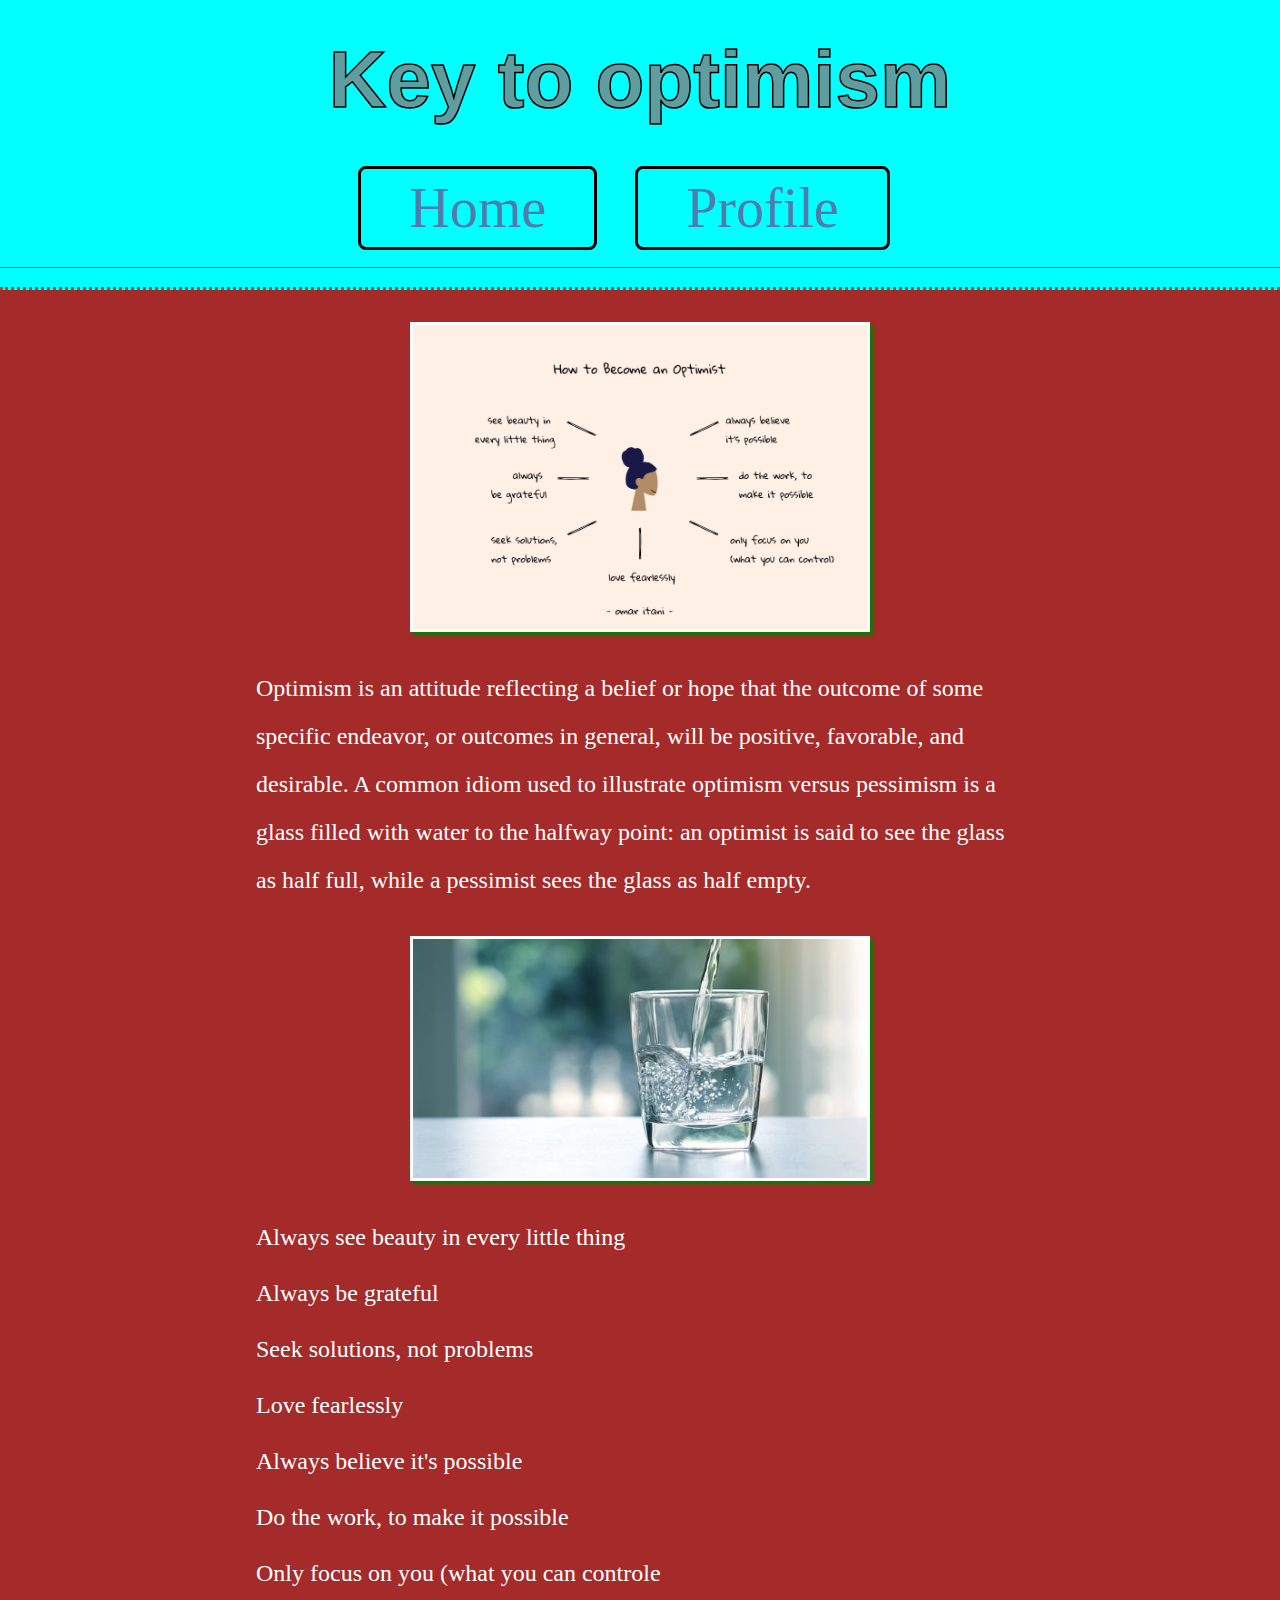
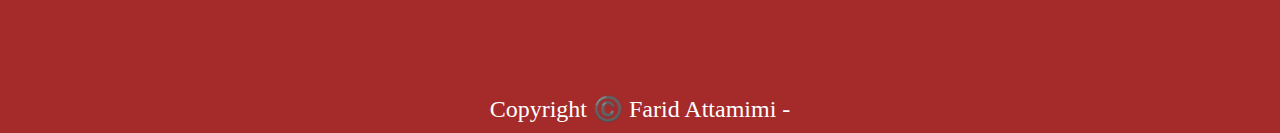
<file: index.html>
<!DOCTYPE html>
<html lang="en">
  <head>
    <meta charset="UTF-8" />
    <meta http-equiv="X-UA-Compatible" content="IE=edge" />
    <meta name="viewport" content="width=device-width, initial-scale=1.0" />
    <link rel="stylesheet" href="styles.css" />
    <title>Optimism</title>
  </head>
  <body>
    <header>
      <div>
        <h1>Key to optimism</h1>
      </div>

      <nav>
        <ul>
          <li><a href="index.html">Home</a></li>
          <li><a href="about.html">Profile</a></li>
        </ul>
      </nav>
    </header>
    <main>
      <img src="Optimism1.png" />
      <p>
        Optimism is an attitude reflecting a belief or hope that the outcome of
        some specific endeavor, or outcomes in general, will be positive,
        favorable, and desirable. A common idiom used to illustrate optimism
        versus pessimism is a glass filled with water to the halfway point: an
        optimist is said to see the glass as half full, while a pessimist sees
        the glass as half empty.
      </p>
      <img src="3.jpeg" />
      <p>Always see beauty in every little thing</p>
      <p>Always be grateful</p>
      <p>Seek solutions, not problems</p>
      <p>Love fearlessly</p>
      <p>Always believe it's possible</p>
      <p>Do the work, to make it possible</p>
      <p>Only focus on you (what you can controle</p>
    </main>
    <footer>Copyright ©️ Farid Attamimi -</footer>
  </body>
</html>
</file>
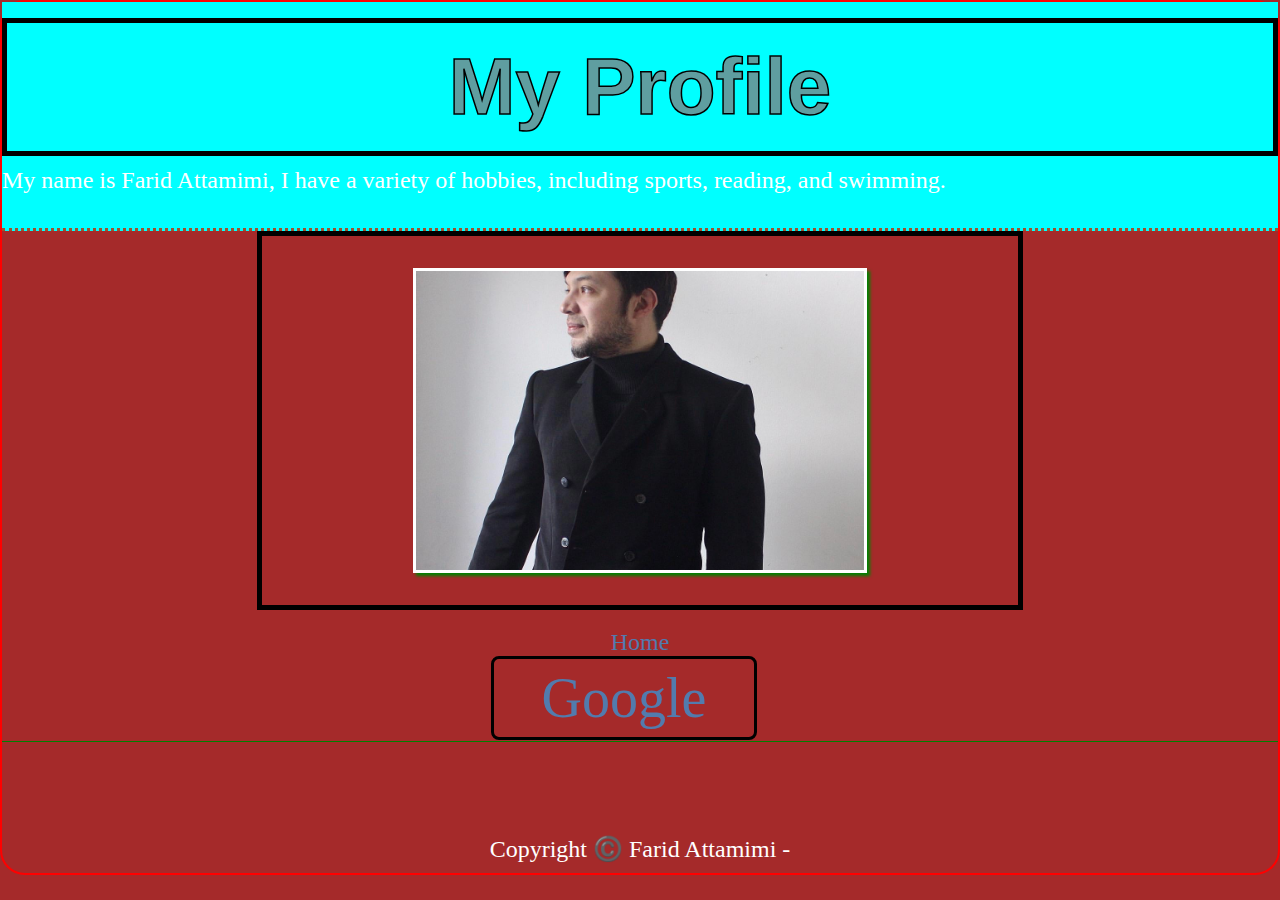
<file: about.html>
<!DOCTYPE html>
<html lang="en">
  <head>
    <meta charset="UTF-8" />
    <meta http-equiv="X-UA-Compatible" content="IE=edge" />
    <meta name="viewport" content="width=device-width, initial-scale=1.0" />
    <link rel="stylesheet" href="styles.css" />
    <title>Optimism</title>

    <style>
      body {
        border: 2px solid red;
        border-radius: 25px;
      }
      .black-border {
        border: 5px solid black;
        text-align: center;
      }
    </style>
  </head>
  <body>
    <header>
      <h1 class="black-border">My Profile</h1>
      <p class="gold-border">
        My name is Farid Attamimi, I have a variety of hobbies, including
        sports, reading, and swimming.
      </p>
    </header>
    <main class="black-border">
      <img src="Farid.jpeg" />
    </main>
    <nav class="gold-border">
      <p>
        <a href="index.html">Home</a>
      </p>
      <li>
        <a href="https://www.google.nl/">Google</a>
      </li>
    </nav>
    <footer>Copyright ©️ Farid Attamimi -</footer>
  </body>
</html>
</file>
<file: styles.css>
* {
  margin: 0;
  padding: 0;
  box-sizing: border-box;
}

body {
  background-color: bisque;
  color: rgb(13, 71, 48);
  font-size: 1.3rem;
}
header {
  background-color: aqua;
  padding-top: 1rem;
  padding-bottom: 1rem;
  border-bottom-style: dotted;
  border-bottom-color: sienna;
}
h1 {
  font-family: "Gill Sans", "Gill Sans MT", Calibri, "Trebuchet MS", sans-serif;
  -webkit-text-fill-color: cadetblue;
  -webkit-text-stroke-width: 1.5px;
  -webkit-text-stroke-color: black;
  text-align: center;
}
a {
  color: hsl(213, 36%, 50%);
  text-decoration: none;
}
img {
  border-width: 3px;
  border-style: solid;
  border-color: white;
  box-shadow: 3px 3px 3px green;
  margin: 0 auto;
  width: 60%;
  display: block;
  margin-top: 2rem;
  margin-bottom: 2rem;
}
nav {
  padding-top: 0.5rem;
  padding-bottom: 0.5rem;
  border-bottom: 1px solid green;
  text-align: center;
  margin-bottom: 0.2rem;
  list-style: none;
}
footer {
  padding-top: 1px solid green;
  margin: 0 auto;
  width: fit-content;
  text-align: center;
  margin-top: 5rem;
  padding-top: 5rem;
}
ul {
  margin: 0 auto;
  margin-top: 2rem;
  margin-bottom: 1rem;
  width: fit-content;
}
p {
  margin-bottom: 0.5rem;
}
main {
  margin-bottom: 2rem;
}

@media (min-width: 1024px) {
  body {
    background-color: brown;
    color: white;
    font-size: 1.5rem;
    line-height: 3rem;
  }
  main {
    margin: 0 20%;
  }
  h1 {
    font-size: 5rem;
    padding-top: 2.5rem;
    padding-bottom: 2.5rem;
  }
  li {
    font-size: 3.5rem;
    display: inline;
    padding-top: 0;
    padding-bottom: 0;
    border-bottom-width: 0;
    margin-right: 2rem;
    border: 3px solid black;
    border-radius: 0.5rem;
    padding: 0.5rem 3rem;
  }
  footer {
    margin: 0 auto;
    width: fit-content;
  }
}
</file>
